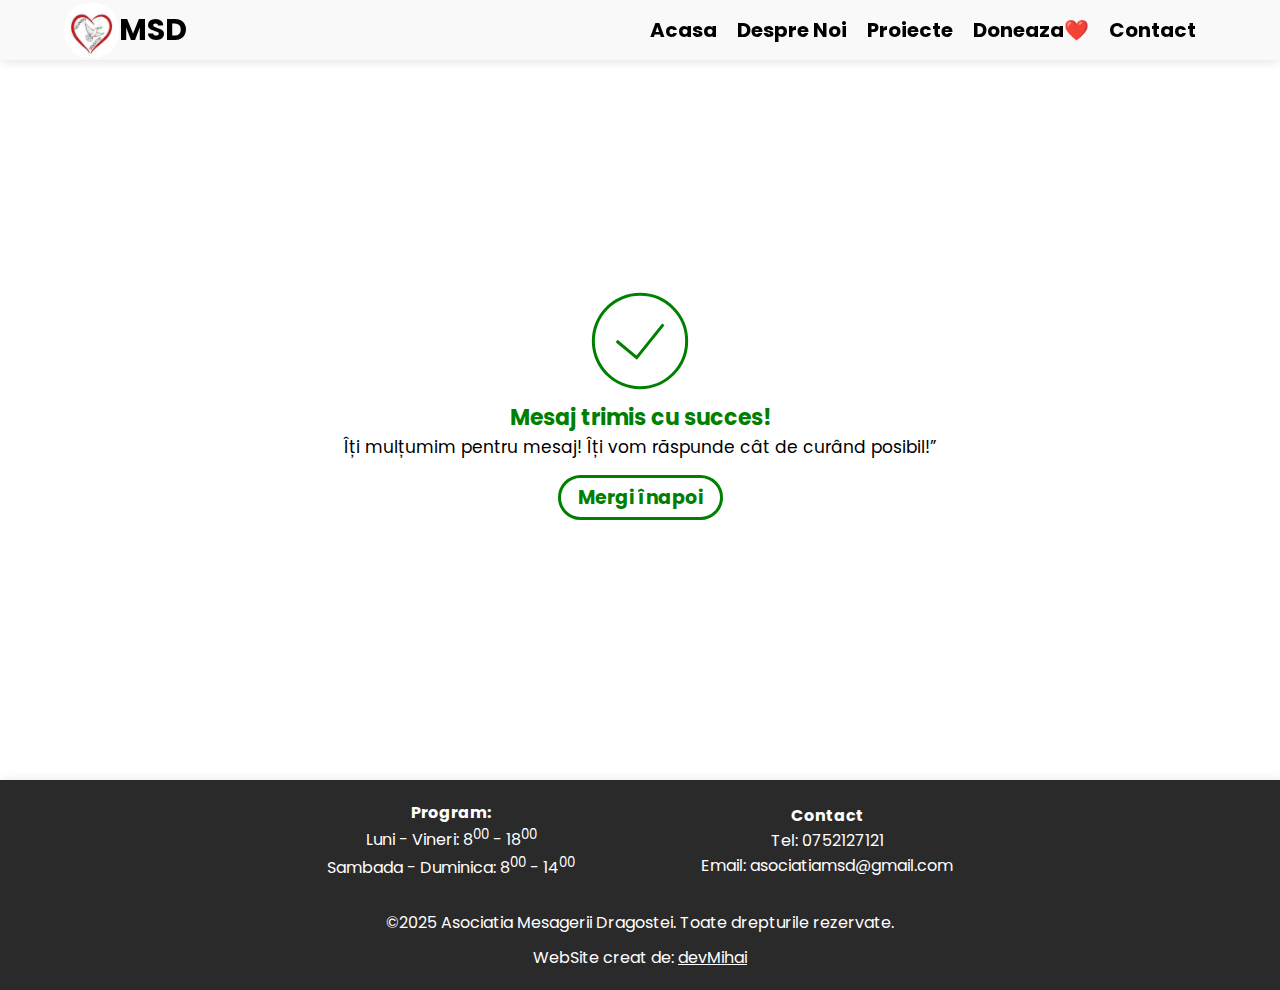
<file: send.html>
<!DOCTYPE html>
<html lang="en">
<head>
    <meta charset="UTF-8">
    <meta name="viewport" content="width=, initial-scale=1.0">
    <title>Asociatia Mesagerii Dragostei</title>
    <link rel="stylesheet" href="style.css">
    <link rel="stylesheet" href="send.css">
    <link rel="icon" href="images/logo.jpg">
    <script src="send.js" defer></script>
    <script src="secnav.js" defer></script>
</head>

<!-- Google tag (gtag.js) -->
<script async src="https://www.googletagmanager.com/gtag/js?id=G-GB1PTT8YG7"></script>
<script>
    window.dataLayer = window.dataLayer || [];
    function gtag() { dataLayer.push(arguments); }
    gtag('js', new Date());

    gtag('config', 'G-GB1PTT8YG7');
</script>

<body>
    <header>
        <navbar class="navbar">
            <div class="logo-name">
                <div class="logo-container">
                    <img src="images/logo.jpg" class="logo">
                </div>
                <p>MSD</p>
            </div>
            <ul class="content-li">
                <li id="pc1" class="nav-btns" data-target="acasa"><button>Acasa</button></li>
                <li id="pc2" class="nav-btns" data-target="despre-noi"><button>Despre Noi</button></li>
                <li id="pc3" class="nav-btns" data-target="proiecte"><button>Proiecte</button></li>
                <li id="pc4" class="nav-btns" data-target="doneaza"><button>Doneaza❤️</button></li>
                <li id="pc5" class="nav-btns" data-target="contact"><button>Contact</button></li>
                <li id="pc6" class="nav-btns"><div id="menu"><img id="img-menu" src="images/menu.svg"></div></li>
            </ul>
        </navbar>

        <div class="mobile-menu" id="mobile-menu">
            <div class="header"></div>
            <ul class="mobile-content">
                <li id="mob1" class="nav-btns" data-target="acasa"><button>Acasa</button></li>
                <li id="mob2" class="nav-btns" data-target="despre-noi"><button>Despre Noi</button></li>
                <li id="mob3" class="nav-btns" data-target="proiecte"><button>Proiecte</button></li>
                <li id="mob4" class="nav-btns" data-target="doneaza"><button>Doneaza❤️</button></li>
                <li id="mob5" class="nav-btns" data-target="contact"><button>Contact</button></li>
            </ul>
        </div>
    </header>   

    <main>
        <div class="content">
            <svg id="img" width="100" height="100" class="text-green-500 dark:text-green-300" viewBox="0 0 100 100"
                fill="none" xmlns="http://www.w3.org/2000/svg">
                <path
                    d="M26.6666 50L46.6666 66.6667L73.3333 33.3333M50 96.6667C43.8716 96.6667 37.8033 95.4596 32.1414 93.1144C26.4796 90.7692 21.3351 87.3317 17.0017 82.9983C12.6683 78.6649 9.23082 73.5204 6.8856 67.8586C4.54038 62.1967 3.33331 56.1283 3.33331 50C3.33331 43.8716 4.54038 37.8033 6.8856 32.1414C9.23082 26.4796 12.6683 21.3351 17.0017 17.0017C21.3351 12.6683 26.4796 9.23084 32.1414 6.88562C37.8033 4.5404 43.8716 3.33333 50 3.33333C62.3767 3.33333 74.2466 8.24998 82.9983 17.0017C91.75 25.7534 96.6666 37.6232 96.6666 50C96.6666 62.3768 91.75 74.2466 82.9983 82.9983C74.2466 91.75 62.3767 96.6667 50 96.6667Z"
                    stroke="currentColor" stroke-width="3">
                </path>
            </svg>
    
            <p class="p1">Mesaj trimis cu succes!</p>
            <p class="p2">Îți mulțumim pentru mesaj! Îți vom răspunde cât de curând posibil!”</p>
    
            <a href="https://asociatiamsd.ro/"><button class="go">Mergi înapoi</button></a>
        </div>
    </main>

    <footer>
        <!-- WRAPPER -->
        <div class="wrapper hidden">
            <div class="item item1">#bucurie</div>
            <div class="item item2">#mesagerii</div>
            <div class="item item3">#caldura</div>
            <div class="item item4">#impreuna</div>
            <div class="item item5">#vointa</div>
            <div class="item item6">#fericire</div>
            <div class="item item7">#dragoste</div>
            <div class="item item8">#dorinta</div>
        </div>

        <div class="footer">
            <div class="up-footer">
                <div class="program-container">
                    <b>Program:</b>
                    <div>
                        <p>Luni - Vineri: 8<sup>00</sup> - 18<sup>00</sup></p>
                        <p>Sambada - Duminica: 8<sup>00</sup> - 14<sup>00</sup></p>
                    </div>
                </div>
                <div class="contact-footer">
                    <b>Contact</b>
                    <p>Tel: 0752127121</p>
                    <p>Email: asociatiamsd@gmail.com</p>
                </div>
            </div>
    
            <div class="down-footer">
                <p>©2025 Asociatia Mesagerii Dragostei. Toate drepturile rezervate.</p>
                <p class="devMihai">WebSite creat de: <a href="https://mihaii.com/">devMihai</a></p>
            </div>
        </div>
    </footer>
</body>
</html>
</file>
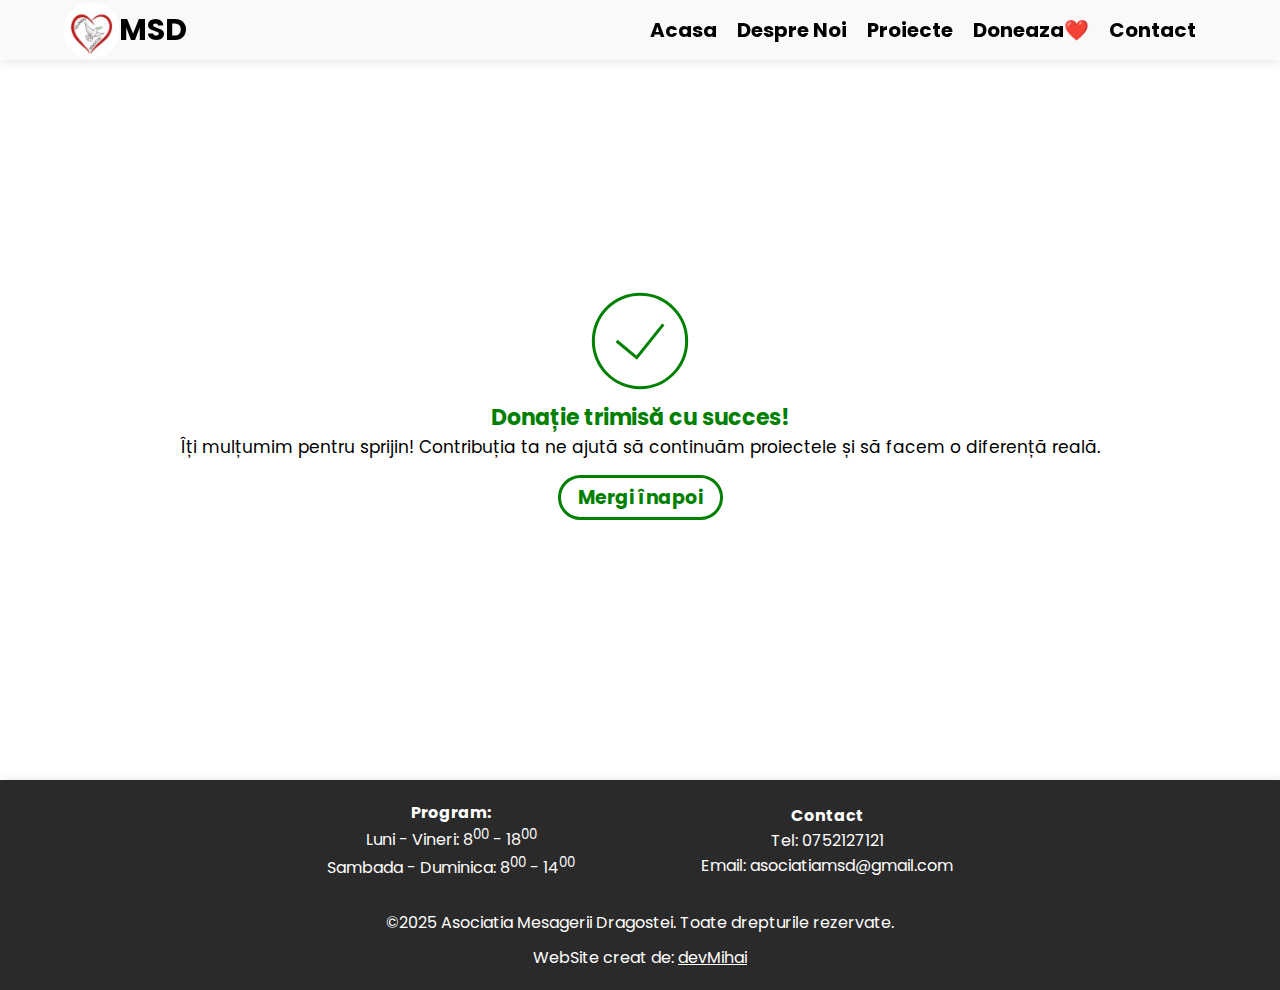
<file: succes.html>
<!DOCTYPE html>
<html lang="en">
<head>
    <meta charset="UTF-8">
    <meta name="viewport" content="width=, initial-scale=1.0">
    <title>Asociatia Mesagerii Dragostei</title>
    <link rel="stylesheet" href="style.css">
    <link rel="stylesheet" href="send.css">
    <link rel="icon" href="images/logo.jpg">
    <script src="send.js" defer></script>
</head>
<body>
    <header>
        <navbar class="navbar">
            <div class="logo-name">
                <div class="logo-container">
                    <img src="images/logo.jpg" class="logo">
                </div>
                <p>MSD</p>
            </div>
            <ul class="content-li">
                <li id="pc1"><button>Acasa</button></li>
                <li id="pc2"><button>Despre Noi</button></li>
                <li id="pc3"><button>Proiecte</button></li>
                <li id="pc4"><button>Doneaza❤️</button></li>
                <li id="pc5"><button>Contact</button></li>
                <li id="pc6"><div id="menu"><img id="img-menu" src="images/menu.svg"></div></li>
            </ul>
        </navbar>

        <div class="mobile-menu" id="mobile-menu">
            <div class="header"></div>
            <ul class="mobile-content">
                <li id="mob1"><button>Acasa</button></li>
                <li id="mob2"><button>Despre Noi</button></li>
                <li id="mob3"><button>Proiecte</button></li>
                <li id="mob4"><button>Doneaza❤️</button></li>
                <li id="mob5"><button>Contact</button></li>
            </ul>
        </div>
    </header>   
    
<!-- Google tag (gtag.js) -->
<script async src="https://www.googletagmanager.com/gtag/js?id=G-GB1PTT8YG7"></script>
<script>
    window.dataLayer = window.dataLayer || [];
    function gtag() { dataLayer.push(arguments); }
    gtag('js', new Date());

    gtag('config', 'G-GB1PTT8YG7');
</script>

    <main>
        <div class="content">
            <svg id="img" width="100" height="100" class="text-green-500 dark:text-green-300" viewBox="0 0 100 100"
                fill="none" xmlns="http://www.w3.org/2000/svg">
                <path
                    d="M26.6666 50L46.6666 66.6667L73.3333 33.3333M50 96.6667C43.8716 96.6667 37.8033 95.4596 32.1414 93.1144C26.4796 90.7692 21.3351 87.3317 17.0017 82.9983C12.6683 78.6649 9.23082 73.5204 6.8856 67.8586C4.54038 62.1967 3.33331 56.1283 3.33331 50C3.33331 43.8716 4.54038 37.8033 6.8856 32.1414C9.23082 26.4796 12.6683 21.3351 17.0017 17.0017C21.3351 12.6683 26.4796 9.23084 32.1414 6.88562C37.8033 4.5404 43.8716 3.33333 50 3.33333C62.3767 3.33333 74.2466 8.24998 82.9983 17.0017C91.75 25.7534 96.6666 37.6232 96.6666 50C96.6666 62.3768 91.75 74.2466 82.9983 82.9983C74.2466 91.75 62.3767 96.6667 50 96.6667Z"
                    stroke="currentColor" stroke-width="3">
                </path>
            </svg>
    
            <p class="p1">Donație trimisă cu succes!</p>
            <p class="p2">Îți mulțumim pentru sprijin! Contribuția ta ne ajută să continuăm proiectele și să facem o diferență
                reală.</p>

            <a href="https://msd.mihaii.com/"><button class="go">Mergi înapoi</button></a>
        </div>
    </main>

    <footer>
        <!-- WRAPPER -->
        <div class="wrapper hidden">
            <div class="item item1">#bucurie</div>
            <div class="item item2">#mesagerii</div>
            <div class="item item3">#caldura</div>
            <div class="item item4">#impreuna</div>
            <div class="item item5">#vointa</div>
            <div class="item item6">#fericire</div>
            <div class="item item7">#dragoste</div>
            <div class="item item8">#dorinta</div>
        </div>

        <div class="footer">
            <div class="up-footer">
                <div class="program-container">
                    <b>Program:</b>
                    <div>
                        <p>Luni - Vineri: 8<sup>00</sup> - 18<sup>00</sup></p>
                        <p>Sambada - Duminica: 8<sup>00</sup> - 14<sup>00</sup></p>
                    </div>
                </div>
                <div class="contact-footer">
                    <b>Contact</b>
                    <p>Tel: 0752127121</p>
                    <p>Email: asociatiamsd@gmail.com</p>
                </div>
            </div>
    
            <div class="down-footer">
                <p>©2025 Asociatia Mesagerii Dragostei. Toate drepturile rezervate.</p>
                <p class="devMihai">WebSite creat de: <a href="https://mihaii.com/">devMihai</a></p>
            </div>
        </div>
    </footer>
</body>
</html>
</file>
<file: style.css>
@import url("https://fonts.googleapis.com/css2?family=Poppins:wght@200;300;400;500;600;700&display=swap");

*{
    box-sizing: border-box;
    margin: 0px;
    padding: 0px;
    font-family: 'Poppins', sans-serif;
}

html {
    scroll-behavior: smooth;
    scroll-padding-top: 80px;
    /* sau cât are header-ul tău înălțime */
}

html, body{ 
    width: 100%;
    height: 100%;
    background-color: white;
    position: relative;
}

.navbar{
    height: 60px;
    width: 100%;
    background-color: #f9f9f9;
    box-shadow: 0 2px 10px rgba(0, 0, 0, 0.1);
    display: flex;
    align-items: center;
    justify-content: space-between;
    padding: 0 5%;
    position: fixed;
    z-index: 100;
}

#menu{
    background-image: url(images/menu.svg);
    height: 35px;
    width: 35px;
    display: none;
}

#img-menu{
    width: 100%;
    height: 100%;
}

@media(max-width: 910px){
    #menu{
        display: block;
    }
    #pc5{
        display: none;
    }
}

@media(max-width: 800px){
    #pc2{
        display: none;
    }
}

@media(max-width: 630px){
    #pc3{
        display: none;
    }
    #pc1{
        display: none;
    }
    #pc4{
        display: none;
    }
}

.content-li{
    display: flex;
    justify-content: center;
    align-items: center;
    list-style-type: none;
    gap: 20px;
}

.content-li button{
    background-color: transparent;
    border: none;
    font-size: 20px;
    font-weight: bold;
    cursor: pointer;
}

.logo-name{
    display: flex;
    align-items: center;
    font-size: 30px;
    font-weight: bold;
}

.logo-container{
    width: 55px;
    height: 55px;
    border-radius: 25px;
}

.logo{
    width: 100%;
    height: 100%;
    border-radius: 25px;
}

.head{
    height: 70vh;
    width: 100%;
    display: flex;
    justify-content: center;
    align-items: center;
    background-repeat: no-repeat;
    background-position: top;
    background-size: cover;
    flex-direction: column;
    position: relative;
}

.background-container{
    position: absolute;
    height: 65vh;
    width: 100%;
    z-index: 1;
    display: flex;
    justify-content: center;
    align-items: center;
    flex-direction: row;
}

.pos{
    max-width: 400px;
    width: 25%;
    height: 100%;
    background-size: cover;
    background-repeat: no-repeat;
    background-position: top;
}

.pos{
    display: block;
    height: 100%;
    animation: anim 3s infinite;
    border-bottom-left-radius: 25px;
    border-bottom-right-radius: 25px;
}

@keyframes anim{
    0%{
        transform: translateY(0px);
    }
    45%{
        transform: translateY(20px);
    }
    55%{
        transform: translateY(20px);
    }
    100%{
        transform: translateY(0px);
    }
}

#pos1{
    background-image: url(images/pos/pos1.png);
    animation-delay: 0s;
}

#pos2{
    background-image: url(images/pos/pos2.png);
    animation-delay: 0.3s;
}

#pos3{
    background-image: url(images/pos/pos3.png);
    animation-delay: 0.6s;
}

#pos4{
    background-image: url(images/pos/pos4.png);
    animation-delay: 0.9s;
}

#pos5{
    background-image: url(images/pos/pos5.png);
    animation-delay: 1.2s;
}

#pos6{
    background-image: url(images/pos/pos6.png);
    animation-delay: 1.5s;
}

@media(max-width: 1200px){
    #pos6{
        display: none;
    }
}

@media(max-width: 1000px){
    #pos5{
        display: none;
    }
    .pos{
        max-width: 300px;
    }
}

@media(max-width: 900px){
    #pos1{
        display: none;
    }
    .pos{
        width: 34%;
    }
}



@media(max-width: 630px){
    #pos4{
        display: none;
    }
    .pos{
        width: 50%;
        animation: none;
        border-radius: 0px;
    }
    .head{
        height: 75vh;
    }
    .background-container{
        height: 75vh;
    }
}

.mobile-menu{
    position: fixed;
    height: 100vh;
    width: 220px;
    background-color: rgba(255, 255, 255, 0.878);
    left: -300px;
    transition: 0.5s ease;
    z-index: 2;
}

.mobile-menu.active{
    left: 0px;
    transition: 0.5s ease;
}

.header{
    width: 100%;
    height: 60px;
    background-color: rgba(255, 255, 255, 0.878);
    margin-bottom: 20px;
}

.mobile-content{
    margin-left: 25px;
    display: flex;
    align-items: left;
    justify-content: left;
    flex-direction: column;
    gap: 20px;
    z-index: 10;
}

.mobile-content li{
    list-style-type: none;
    display: none;
}

@media(max-width: 910px){
    #mob5{
        display: block;
    }
}

@media(max-width: 800px){
    #mob2{
        display: block;
    }
}

@media(max-width: 630px){
    #mob3{
        display: block;
    }
    #mob1{
        display: block;
    }
    #mob4{
        display: block;
    }
}

.mobile-content li button{
    background-color: transparent;
    color: black;
    font-weight: bold;
    font-size: 20px;
    border: none;
}

.align{
    display: flex;
    justify-content: center;
    align-items: center;
    flex-direction: row;
    padding: 10px;
}

.title-pr{
    text-align: center;
    font-weight: bold;
    font-size: 30px;
    color: #ffffff;
    text-shadow: 2px 2px 8px rgba(0, 0, 0, 1);
    z-index: 1;
}

#principal-text-add{
    list-style-type: none;
    font-weight: bold;
    font-size: 30px;
    color: rgb(224, 31, 92);
    overflow: hidden;
    position: relative;
    align-items: center;
    height: 50px;
    text-shadow: 2px 2px 8px rgba(0, 0, 0, 0.6);
    margin-top: 4px;
    margin-left: 7px;
    z-index: 1;
}

@media(max-width: 550px){
    .align{
        flex-direction: column;
        padding-top: 0px;
    }
}

@media(max-width: 470px){
    .title-pr{
        font-size: 23px;
        padding: 10px;
        padding-bottom: 0px;
    }
    #principal-text-add{
        font-size: 25px;
    }
}

.role{
    display: block;
    height: 100%;
    animation: role-change 4s infinite;
}

@keyframes role-change {
    10% {
        transform: translateY(-100%);
    }
    25% {
        transform: translateY(-100%);
    }
    35% {
        transform: translateY(-200%);
    }
    50% {
        transform: translateY(-200%);
    }
    60% {
        transform: translateY(-300%);
    }
    75% {
        transform: translateY(-300%);
    }
    85% {
        transform: translateY(-400%);
    }
    100% {
        transform: translateY(-400%);
    }
}

.wrapper{
    margin-top: 0px;
    width: 95%;
    max-width: 1200px;
    gap: 100px;
    margin-inline: auto;
    position: relative;
    height: 70px;
    overflow: hidden;
}

@keyframes scrollLeft {
    to{
        left: -200px;
    }
}

@media(max-width: 830px){
    .item{
        width: 150px;
        left: calc(150px * 8);
    }
}

@media(max-width: 500px){
    .item{
        font-size: 20px;
        width: 120px;
        left: calc(120px * 8);
    }
}

.item{
    width: 50px;
    height: 50px;
    display: flex;
    align-items: center;
    justify-content: center;
    text-align: center;
    color: #000000b3;
    font-weight: bold;
    font-size: 22px;
    background-color: transparent;
    border-radius: 5px;
    position: absolute;
    left: calc(160px * 8);
    animation: scrollLeft 30s linear infinite;
}

.item1 {
    animation-delay: calc(30s / 8 * (8 - 1) * -1);
}

.item2 {
    animation-delay: calc(30s / 8 * (8 - 2) * -1);
}

.item3 {
    animation-delay: calc(30s / 8 * (8 - 3) * -1);
}

.item4 {
    animation-delay: calc(30s / 8 * (8 - 4) * -1);
}

.item5 {
    animation-delay: calc(30s / 8 * (8 - 5) * -1);
}

.item6 {
    animation-delay: calc(30s / 8 * (8 - 6) * -1);
}

.item7 {
    animation-delay: calc(30s / 8 * (8 - 7) * -1);
}

.item8 {
    animation-delay: calc(30s / 8 * (8 - 8) * -1);
}

/************** Ajutor SVG *************/

.ajutor-svg-center{
    width: 100%;
    height: auto;
    display: flex;
    justify-content: center;
    align-items: center;
    flex-direction: column;
}

.ajutor-svg-container{
    max-width: 1000px;
    width: 100%;
    display: flex;
    justify-content: space-around;
    align-items: center;
    gap: 3%;
    margin-top: 20px;
    padding: 0px;
}

@media(max-width: 700px){
    .ajutor-svg-container{
        display: grid;
        grid-template-columns: repeat(2, 1fr);
        padding-left: 20px;
        padding-right: 20px;
        padding-bottom: 25px;
    }
}

@media(max-width: 370px){
    .ajutor-svg-container{
        padding-left: 0px;
        padding-right: 0px;
        padding-bottom: 25px;
    }
}

.ajutor-svg{
    display: flex;
    justify-content: center;
    align-items: center;
    flex-direction: column;
}

.svg-container{
    overflow: hidden;
    border-radius: 25px;
    width: 150px;
    height: 120px;
    margin-bottom: 10px;
}

.svg-container svg{
    width: 100%;
    height: 100%;
}

.ajutor-des{
    text-align: center;
}



/************** Despre Noi *************/


.center-all{
    width: 100%;
    height: auto;
    display: flex;
    justify-content: center;
    align-items: center;
    flex-direction: column;
}

.section{
    max-width: 1200px;
    height: auto;
    padding-left: 3%;
    padding-right: 3%;
    width: 100%;
}

.title{
    color: black;
    font-weight: bold;
    font-size: 30px;
    padding-top: 30px;
    padding-bottom: 20px;
    text-align: center;
}

.title2{
    padding: 0px;
}

@media(max-width: 700px){
    .title{
        padding-top: 10px;
        padding-bottom: 10px;
    }
}

#center-all1{
    background-color: #dcdcdc;
}

#section1{
    background-color: #dcdcdc;
    width: 100%;
}

.content{
    width: 100%;
    display: flex;
    align-items: center;
    justify-content: center;
    gap: 4%;
    padding: 10px;
}

.sec1{
    width: 48%;
    background-color: transparent;
    padding: 10px;
}

.sec2{
    width: 48%;
    background-color: transparent;
    padding: 10px;
}

@media(max-width: 750px){
    .content{
        flex-direction: column;
    }
    .sec1, .sec2{
        width: 100%;
    }
}

@media(max-width: 480px){
    .section{
        padding: 0px;
        margin: 0px;
    }
}

.tit{
    color: rgb(0, 0, 0);
    font-size: 25px;
    font-weight: bold;
}

@media(max-width: 600px){
    .tit{
        font-size: 19px;
    }
}

#yt-video{
    margin-top: 20px;
    width: 100%;
    height: 300px;
}

@media(max-width: 1100px){
    #yt-video{
    height: 250px;
}
}

@media(max-width: 900px){
    #yt-video{
    height: 200px;
}
}

.img-sec{
    width: 100%;
    display: flex;
    align-items: center;
    justify-content: center;
    flex-direction: row;
    gap: 5%;
    margin-bottom: 20px;
}

.container-img-1{
    background-image: url(images/echipa.png);
    background-position: center;
    background-size: cover;
    background-repeat: no-repeat;
    height: 120px;
    width: 45%;
    border-radius: 15px;
}

.container-img-2{
    background-image: url(images/map.png);
    background-position: center;
    background-size: cover;
    background-repeat: no-repeat;
    height: 120px;
    width: 45%;
    border-radius: 15px;
    position: relative;
}

#see-map{
    position: absolute;
    bottom: 5px;
    border-radius: 25px;
    padding: 0px 0px;
    width: 70px;
    left: 50%;
    transform: translateX(-50%);
    background-color: white;
    cursor: pointer;
}

.text-us{
    color: rgb(0, 0, 0);
}

.social-cont{
    display: flex;
    align-items: left;
    justify-content: center;
    flex-direction: column;
    margin-top: 20px;
    gap: 10%;
}

.instagram, .facebook{
    display: flex;
    align-items: center;
    justify-items: center;
    flex-direction: row;
    gap: 10px;
}

.social{
    width: 40px;
}

/************** Img *****************/

.fade-container{
    height: 100vh;
    width: 100%;
    position: fixed;
    background-color: black;
}





/************** Proiecte *****************/

.project-container-all{
    background-color: transparent;
    max-width: 1200px;
    padding: 10px;
    display: grid;
    justify-content: center;
    gap: 20px;
    grid-template-columns: repeat(auto-fit, minmax(270px, 1fr)); /* important */
}

@media( 750px < width < 925px){
    .project-container-all{
        padding-left: 30px;
        padding-right: 30px;
    }
}

.project-container{
    border-radius: 15px;
}

@media( 360px < width < 620px){
    .project-container-all{
        padding-left: 20px;
        padding-right: 20px;
        display: flex;
        justify-content: center;
    }

    .project-container{
        max-width: 400px;
        width: 100%;
    }
}

.img-back{
    height: 150px;
    border-top-left-radius: 15px;
    border-top-right-radius: 15px;
    overflow: hidden;
}

.img-back img{
    width: 100%;
    border-top-right-radius: 15px;
    border-top-left-radius: 15px;
}

.proj-info{
    height: 80px;
    width: 100%;
    display: flex;
    justify-content: space-between;
    flex-direction: column;
    background-color: #efeded;
    border-bottom-right-radius: 15px;
    border-bottom-left-radius: 15px;
}

.part1-info{
    width: 100%;
    font-weight: bold;
    font-size: 18px;
    padding-top: 2px;
}

.part2-info{
    display: flex;
    height: 100%;
    justify-content: center;
    align-items: center;
    width: 100%;
    gap: 3%;
}

.inf2-1 {
    width: 65%;
    height: 50px;
    overflow: hidden;
    display: -webkit-box;
    -webkit-line-clamp: 2; /* numărul de linii vizibile */
    -webkit-box-orient: vertical;
    text-overflow: ellipsis;
    font-size: 15px;
    padding-bottom: 2px;
    padding-left: 10px;
}

.inf2-2{
    width: 32%;
    display: flex;
    justify-content: flex-end;
    align-items: flex-end;
    padding-right: 10px;
}

.vezi-pr{
    font-weight: bold;
    font-size: 15px;
    padding: 3px 12px;
    border: 2px solid black;
    background-color: transparent;
    border-radius: 25px;
    cursor: pointer;
}

/*********/

.project-container{
    display: none;
}

#pr10, #pr11, #pr12, #pr13, #pr7, #pr8, #pr9{
    display: none;
}

@media(max-width: 927px){
    #pr7, #pr8, #pr9{
        display: none;
    }
}

@media(max-width: 620px){
    #pr4, #pr5, #pr6{
        display: none;
    }
}

.show{
    width: 100%;
    display: flex;
    justify-content: center;
    align-items: center;
}

.show-btn{
    font-weight: bold;
    font-size: 17px;
    padding: 5px 20px;
    border: 2px solid black;
    border-radius: 25px;
    background-color: transparent;
    cursor: pointer;
}

/*************** Donatii *****************/

.donation-title{
    margin-top: 10px;
}

#dono-section{
    max-width: 1200px;
    display: flex;
    justify-content: center;
    align-items: center;
    gap: 2%;
    height: auto;
    padding: 0 20px;
}

.img-dono2-container{
    width: 100%;
    height: auto;
    display: flex;
    justify-content: center;
    align-items: center;
}

.img-dono1{
    height: 350px;
    width: 50%;
    border-radius: 20px;
}

.img-dono2{
    display: none;
    margin-top: 10px;
    width: 100%;
    justify-content: center;
    align-items: center;
}

.img-dono1 img{
    height: 100%;
    width: 100%;
}

.img-dono2 img{
    width: 100%;
}

.text-dono{
    height: 100%;
    width: 50%;
}

.title-dono{
    font-weight: bold;
    font-size: 30px;
}

@media(min-width: 480px){
    .img-dono2 img{
        width: 80%;
    }
}

@media(max-width: 775px){
    .title-dono{
        font-size: 25px;
    }
    .img-dono1{
        display: none;
    }
    .img-dono2{
        display: flex;
    }
    #dono-section{
        gap: 0px;
        flex-direction: column;
    }
    .text-dono{
        width: 100%;
    }
}

.des-dono{
    font-size: 18px;
}

.btn-dono-container{
    display: grid;
    grid-template-columns: repeat(auto-fit, minmax(120px, 1fr));
    justify-content: center;
    align-items: center;
}

.link{
    text-decoration: none;
}

.dono-btn{
    background-color: #635bff;
    transition: 0.25s ease;
    text-align: center;
    color: white;
    font-weight: bold;
    border-radius: 20px;
    padding: 12px 0px;
    margin: 5px;
}

  .dono-btn:hover {
    background: #5146ff;
    transform: translateY(-3px);
    box-shadow: 0 12px 20px rgba(99,91,255,0.35);
  }

.stripe{
    bottom: 0px;
}

/*************** Contact *****************/


.asoc{
    font-weight: bold;
    font-size: 20px;
}

#center-all3{
    padding-left: 10px;
    padding-right: 10px;
}

#section3{
    background: linear-gradient(to right, #cdcccc 50%, #dcdcdc 50%);
    border-radius: 15px;
}

@media(max-width: 750px){
    #section3{
        background: linear-gradient(to bottom, #cdcccc 50%, #dcdcdc 50%);
    }
}

.scrie-ne{
    text-align: center;
    font-weight: bold;
    font-size: 20px;
    margin-bottom: 15px;
}

.sect1, .sect2{
    width: 45%;
}

.sect1{
    background-color: #cdcccc;
}

@media(max-width: 750px){
    .sect1, .sect2{
    width: 95%;
}
    .sect1{
        display: flex;
        justify-content: center;
        align-items: center;
        flex-direction: column;
    }

    .scrie-ne{
        margin-top: 50px;
    }

    .asoc{
        text-align: center;
    }
}

form{
    width: 100%;
}

.sect2{
    display: flex;
    align-items: center;
    justify-content: left;
    flex-direction: column;
}

label{
    font-weight: bold;
}

.nume, .email{
    padding: 5px 0px;
    text-align: center;
    font-weight: bold;
    outline: none;
    border: none;
    border-radius: 25px;
}

.email{
    margin-top: 5px;
}

.msg-label{
    margin-top: 10px;
}

textarea{
    width: 100%;
    border-radius: 15px;
    outline: none;
    height: 100px;
    padding: 10px;
}

.align-submit{
    width: 100%;
    display: flex;
    align-items:center;
    justify-content: center;
    flex-direction: row;
}

.submit{
    font-weight: bold;
    padding: 2px 15px;
    font-size: 17px;
    border: 2px solid rgb(204, 31, 120);
    color: rgb(204, 31, 120);
    border-radius: 25px;
    background-color: transparent;
    cursor: pointer;
}

/*************** Footer *****************/

.footer{
    background-color: rgb(43, 42, 42);
    color: white;
    box-shadow: 2px 0 10px rgba(0, 0, 0, 0.1);
    display: flex;
    align-items: center;
    justify-content: center;
    flex-direction: column;
    width: 100%;
    height: auto;
    text-align: center;
    z-index: 200;
    gap: 30px;
    padding: 20px 10px;
}

.up-footer{
    width: 100%;
    display: flex;
    align-items: center;
    flex-direction: row;
    justify-content: center;
    gap: 10%;
}

@media(max-width: 620px){
    .up-footer{
        flex-direction: column;
        gap: 20px;
    }
}

.program-container, .program-container div, .contact-footer{
    display: flex;
    justify-content: center;
    align-items: center;
    flex-direction: column;
}

.devMihai{
    margin-top: 10px;
}

.devMihai a{
    color: white;
}
</file>
<file: send.css>
body{
    width: 100%;
    height: 100vh;
    position: relative;
}

footer{
    position: absolute;
    bottom: -10vh;
    width: 100%;
}

@media(max-width: 620px){
    footer{
        bottom: -24vh;
    }
}

@media(max-width: 540px){
    footer{
        bottom: -28vh;
    }
}

main{
    height: 90%;
    width: 100%;
    display: flex;
    justify-content: center;
    align-items: center;
    flex-direction: column;
}

.content{
    width: 90%;
    display: flex;
    justify-content: center;
    align-items: center;
    flex-direction: column;
}

#img{
    color: green;
}

.p1{
    color: green;
    font-weight: bold;
    font-size: 22px;
    text-align: center;
    margin-top: 10px;
}

.p2{
    font-size: 17px;
    text-align: center;
    margin-bottom: 15px;
}

.go{
    font-weight: bold;
    color: green;
    font-size: 19px;
    background-color: transparent;
    border: 3px solid green;
    padding: 5px 17px;
    border-radius: 25px;
    cursor: pointer;
}
</file>
